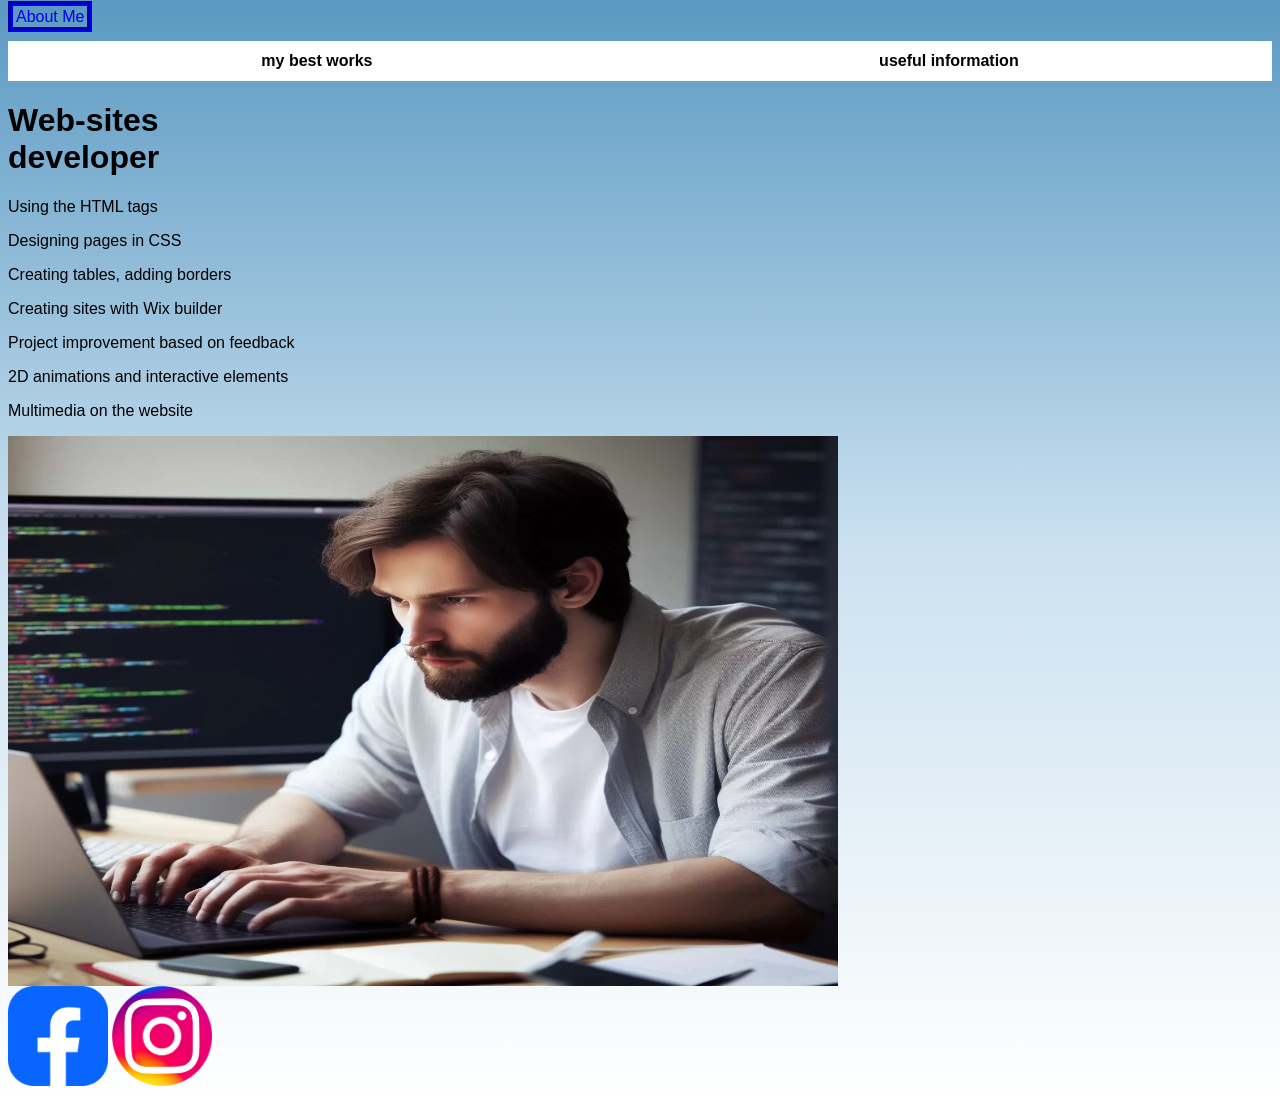
<file: index.html>
<html>
  <head>
    <title>Maxence J. Carrillo</title>
    <link rel="stylesheet" href="style.css"/>
  </head>
  <body>
    <header>
      <a class="link-header" href="Maxence.html">About Me</a>
    </header>
    <main>
      <nav>
        <a class="link-nav" href="mysites.html"><b>my best works</b></a>
        <a class="link-nav" href="info.html"><b>useful information</b></a>
      </nav>
      <h1>Web-sites<br/> developer</h1>
      <p>Using the HTML tags</p>
      <p>Designing pages in CSS</p>
      <p>Creating tables, adding borders</p>
      <p>Creating sites with Wix builder</p>
      <p>Project improvement based on feedback</p>
      <p>2D animations and interactive elements</p>
      <p>Multimedia on the website</p>
      <img src="pictures\code.webp" width="830px" height="550px"/>
    </main>
    <footer>
      <a class="social" href=""><img src="pictures\facebook-logo.png" width="100px" height="100px"/></a>
      <a class="social" href=""><img src="pictures\ins.png" width="100px" height="100px"/></a>
    </footer>
  </body>
</html>
</file>
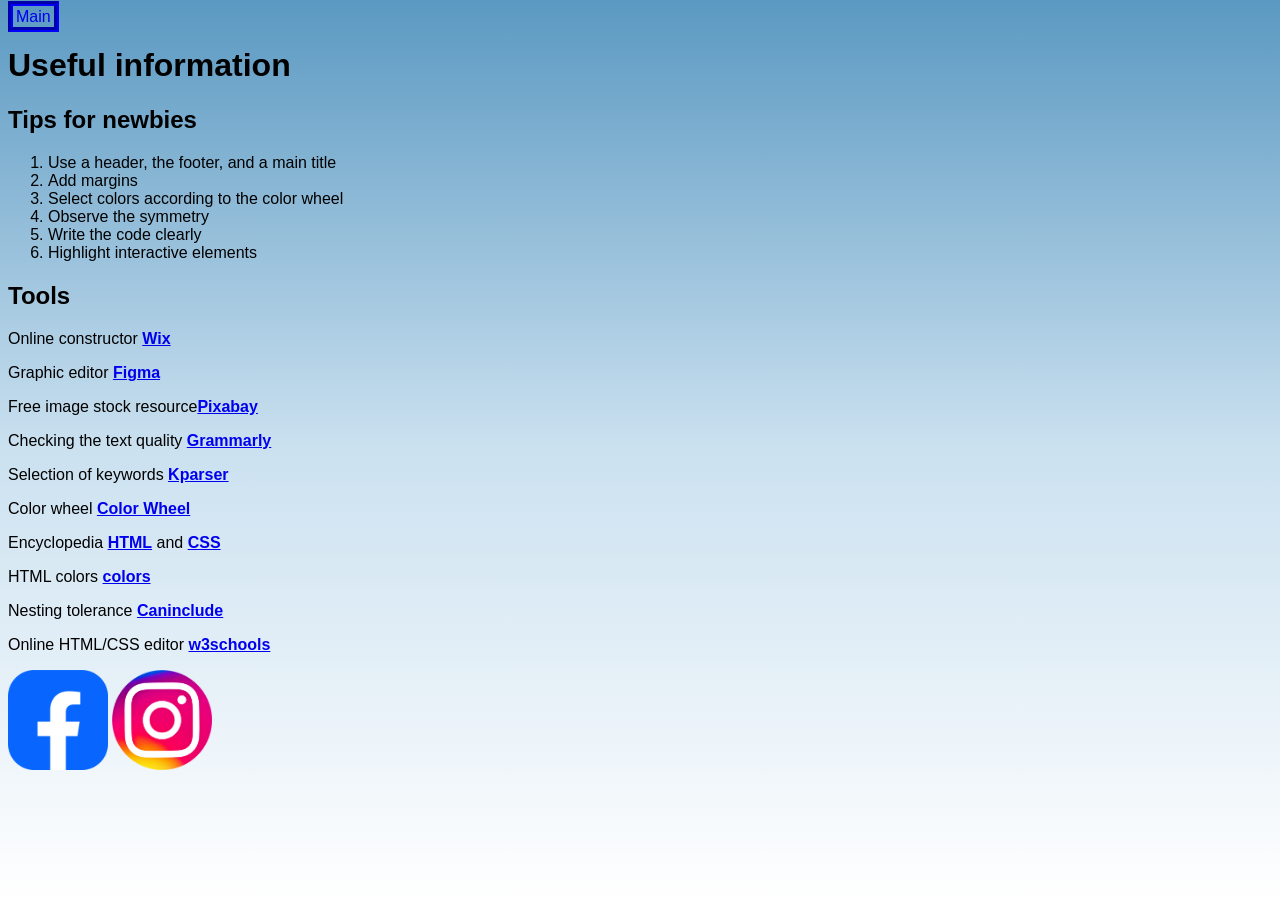
<file: info.html>
<html>
  <head>
    <title>Useful information</title>
    <link rel="stylesheet" href="style.css"/>
  </head>
  <body>
    <header>
      <a class="link-header" href="index.html">Main</a>
    </header>
    <main>
      <h1>Useful information</h1>
      <h2>Tips for newbies</h2>
      <ol>
        <li>Use a header, the footer, and a main title</li>
        <li>Add margins</li>
        <li>Select colors according to the сolor wheel</li>
        <li>Observe the symmetry</li>
        <li>Write the code clearly</li>
        <li>Highlight interactive elements</li>
      </ol>
      <h2>Tools</h2>
      <p>Online constructor <a class="link-text" href="https://wix.com"><b>Wix</b></a></p>
      <p>Graphic editor <a class="link-text" href="https://www.figma.com/"><b>Figma</b></a></p>
      <p>Free image stock resource<a class="link-text" href="https://pixabay.com/"><b>Pixabay</b></a></p>
      <p>Checking the text quality <a class="link-text" href="https://grammarly.com"><b>Grammarly</b></a></p>
      <p>Selection of keywords <a class="link-text" href="https://kparser.com/"><b>Kparser</b></a></p>
      <p>Color wheel <a class="link-text" href="https://color.adobe.com/create/color-wheel"><b>Color Wheel</b></a></p>
      <p>Encyclopedia <a class="link-text" href="http://htmlbook.ru/html"><b>HTML</b></a> and <a class="link-text" href="http://htmlbook.ru/css"><b>CSS</b></a></p>
      <p>HTML colors <a class="link-text" href="https://color.adobe.com/create/color-wheel"><b>colors</b></a></p>
      <p>Nesting tolerance <a class="link-text" href="https://caninclude.glitch.me/"><b>Caninclude</b></a></p>
      <p>Online HTML/CSS editor <a  class="link-text" href="https://www.w3schools.com/tryit/"><b>w3schools</b></a></p>
    </main>
        <footer>
      <a class="social" href=""><img src="pictures\facebook-logo.png" width="100px" height="100px"/></a>
      <a class="social" href=""><img src="pictures\ins.png" width="100px" height="100px"/></a>
    </footer>
  </body>
</html>
</file>
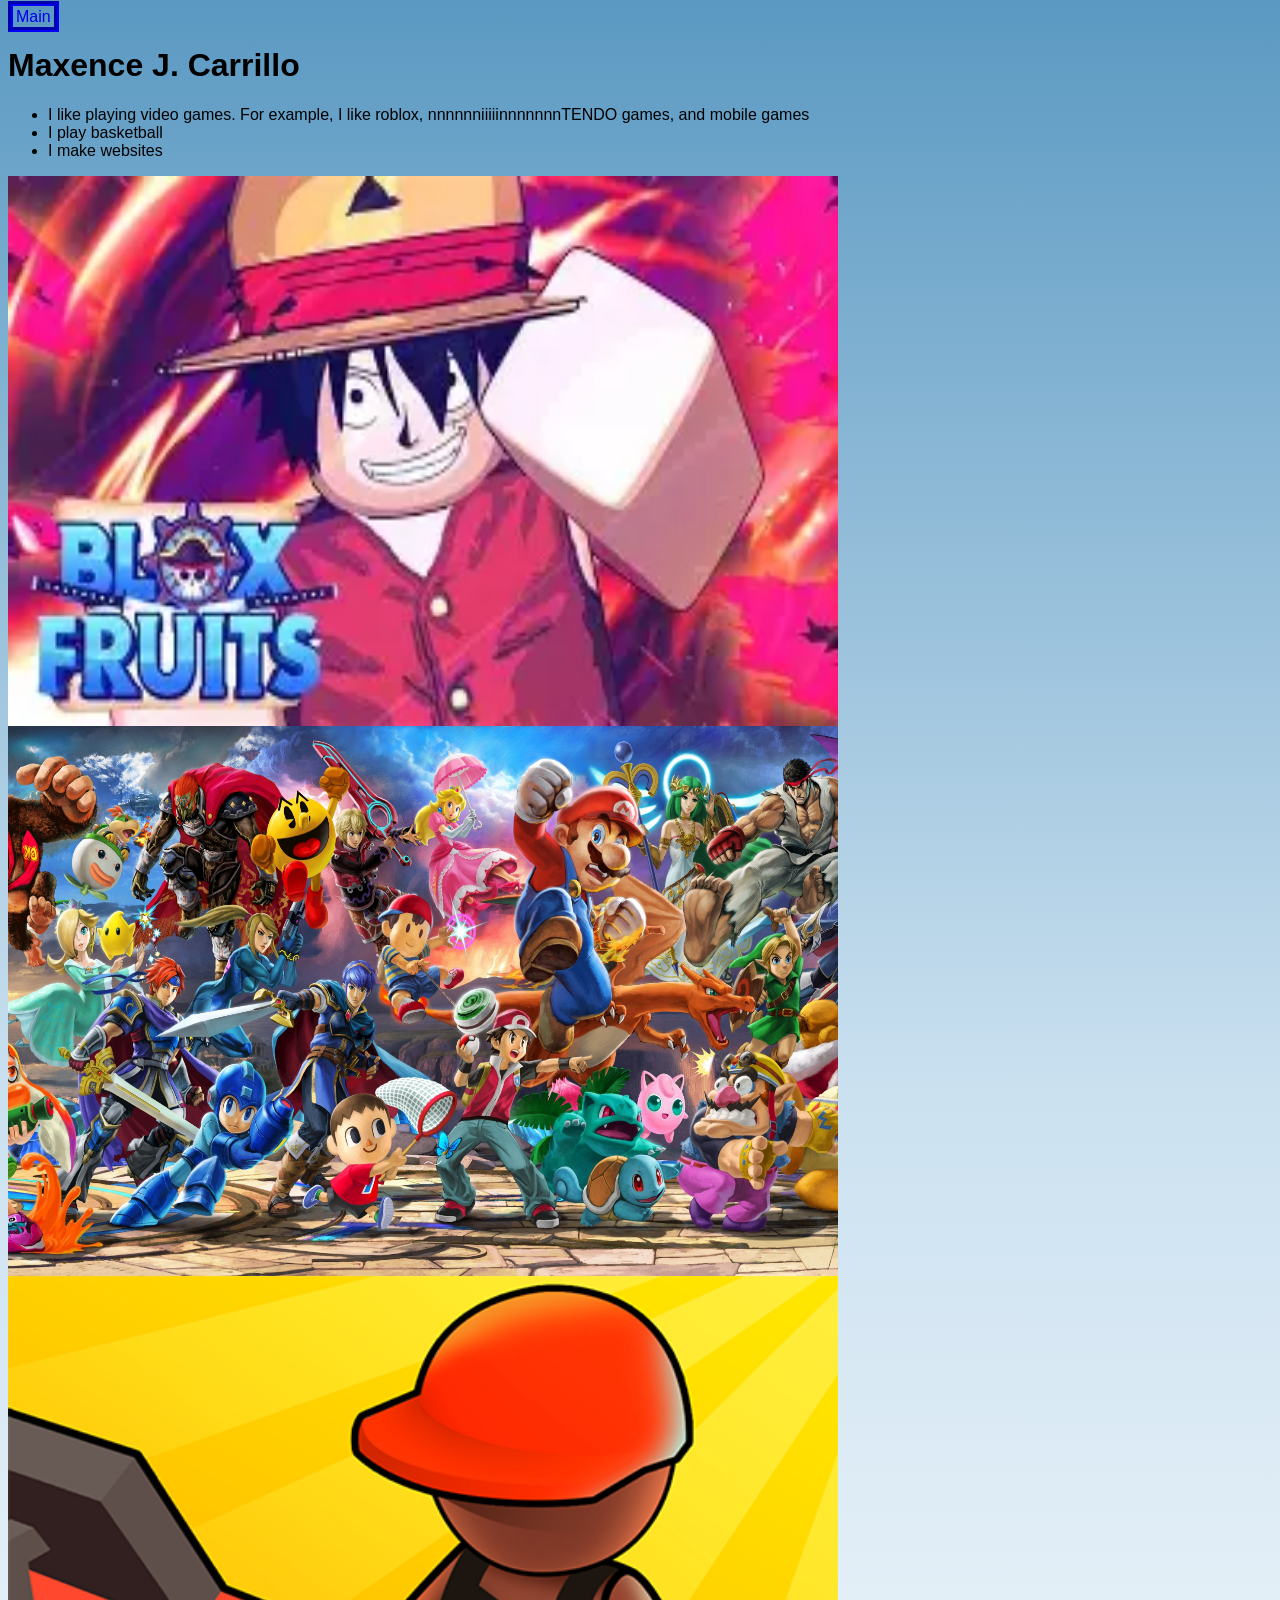
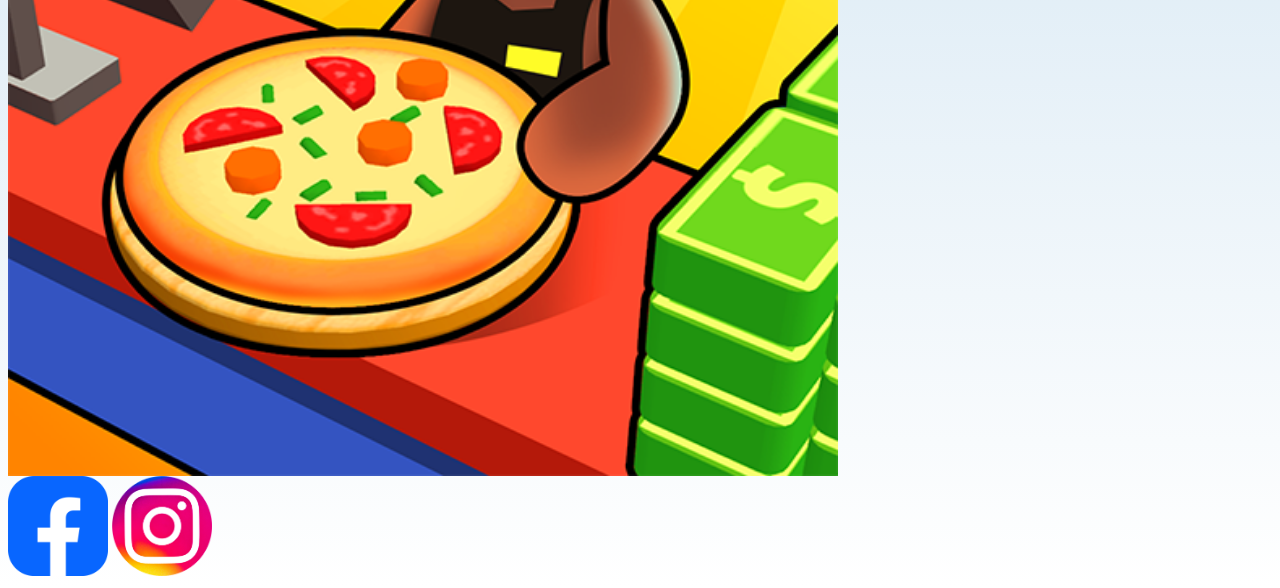
<file: Maxence.html>
<html>
  <head>
    <title>About me</title>
    <link rel="stylesheet" href="style.css"/>
  </head>
  <body>
    <header>
      <a class="link-header" href="index.html">Main</a>
    </header>
    <main>
      <h1>Maxence J. Carrillo</h1>
      <ul>
        <li>I like playing video games. For example, I like roblox, nnnnnniiiiinnnnnnnTENDO games, and mobile games</li>
        <li>I play basketball</li>
        <li>I make websites</li>
      </ul>
        <img src="pictures\luffy blox furits.webp" width="830px" height="550px"/>
        <img src="pictures\Mario fights all of nintendo.jpg" width="830px" height="550px"/>
        <img src="pictures\poopoo Pizza ready for u.png" width="830px" height="800px"/>


    </main>
    <footer>
      <a class="social" href=""><img src="pictures\facebook-logo.png" width="100px" height="100px"/></a>
      <a class="social" href=""><img src="pictures\ins.png" width="100px" height="100px"/></a>
    </footer>
  </body>
</html>
</file>
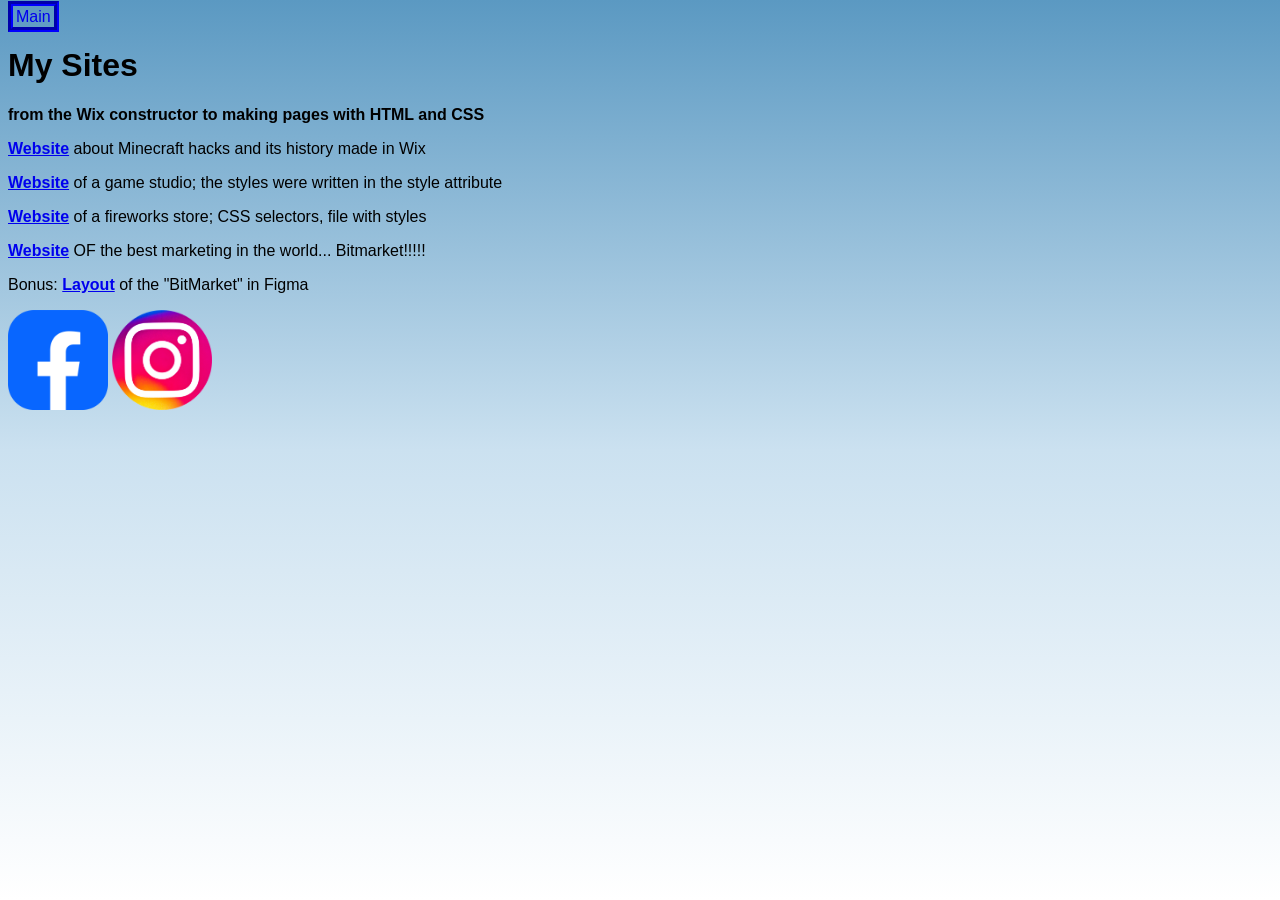
<file: mysites.html>
<html>
  <head>
    <title>My Sites</title>
    <link rel="stylesheet" href="style.css"/>
  </head>
  <body>
    <header>
      <a class="link-header" href="index.html">Main</a>
    </header>
    <main>
      <h1>My Sites</h1>
      <p class="text-big"><b>from the Wix constructor to making pages with HTML and CSS</b></p>
      <p><a class="link-text" href="https://student14algo.wixsite.com/minecraft"><b>Website</b></a> about Minecraft hacks and its history made in Wix</p>
        <p><a class="link-text" href="https://stud14algo.github.io/max_video_game/"><b>Website</b></a> of a game studio; the styles were written in the style attribute</p>
        <p><a class="link-text" href="https://stud14algo.github.io/fanstatic-party/"><b>Website</b></a> of a fireworks store; CSS selectors, file with styles</p>
        <p><a class="link-text" href="https://stud14algo.github.io/max-bitmarket/"><b>Website</b></a> OF the best marketing in the world... Bitmarket!!!!!</p>
        <p>Bonus: <a class="link-text" href="https://www.figma.com/design/YTcQgLN0ZMFaer0K2gpCXx/m6l4-MAX?node-id=0-1&t=JLHQhnN9E7afo6BT-1"><b>Layout</b></a> of the "BitMarket" in Figma</p>
    </main>
        <footer>
      <a class="social" href=""><img src="pictures\facebook-logo.png" width="100px" height="100px"/></a>
      <a class="social" href=""><img src="pictures\ins.png" width="100px" height="100px"/></a>
    </footer>
  </body>
</html>
</file>
<file: style.css>
body {
    font-family: sans-serif;
     background-image: linear-gradient(#5B99C2,#cbe1f0, white);
}

header{
    margin-bottom: 15px;
   
}

.link-header{
    border: 5px blue groove;
    padding: ;
    text-decoration: none;
    padding: 2px 3px;
}

.link-header:hover{
    border: 8px blue groove;
}

.link-nav{
    text-decoration: none;
    color: black;
    padding: 3px 0px;
}


nav{
    display:flex;
    justify-content: space-around;
    background-color: white;
    padding-top: 8px;
    padding-bottom: 8px;
}

.link-nav:hover{
    border-top: 5px #1F316F solid;
    border-bottom: 5px #1F316F solid;
}

main img:hover{
    transform: scale(2);
    transition: 4s linear;
}
</file>
